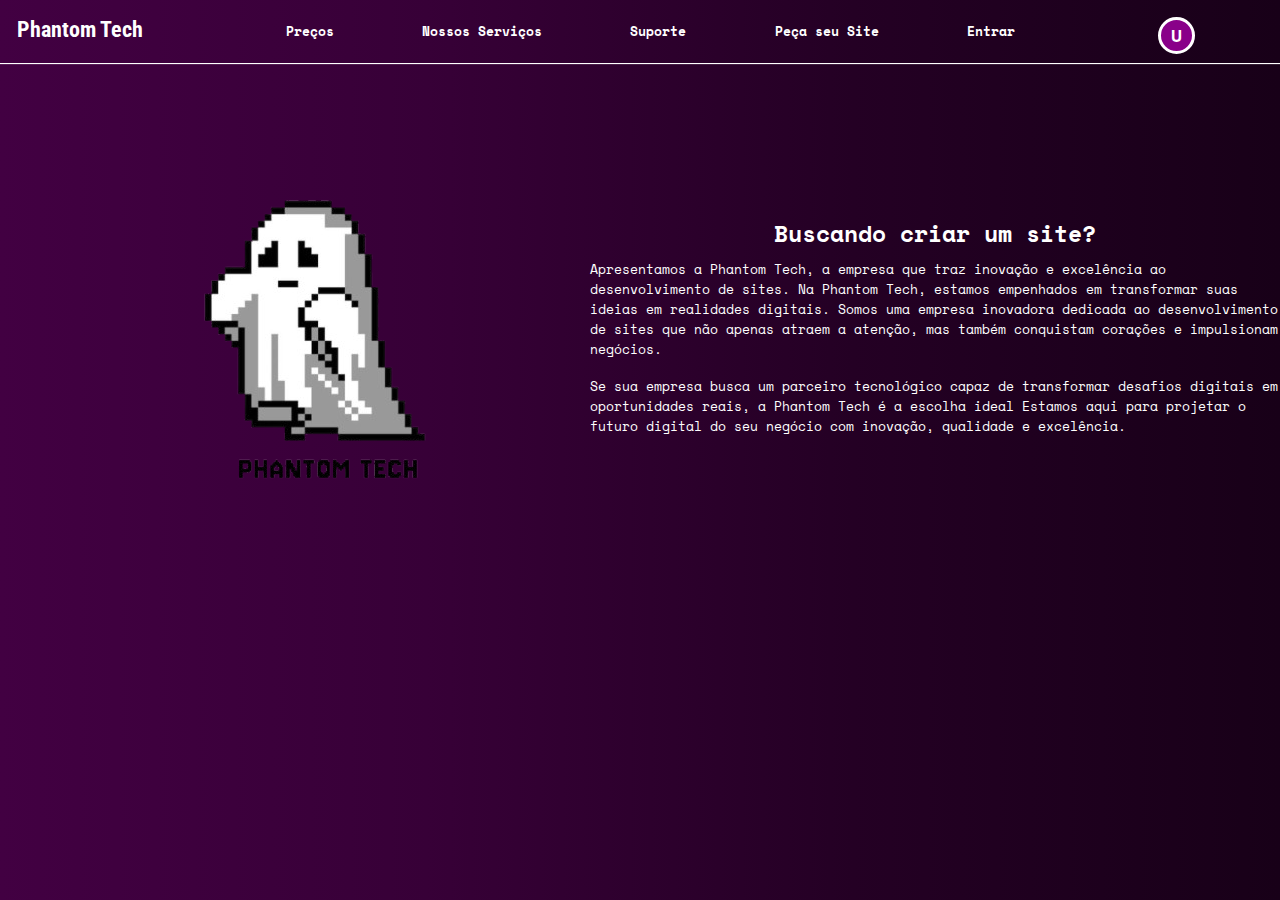
<file: index.html>
<!DOCTYPE html>
<html lang="en">
<head>
    <meta charset="UTF-8">
    <meta name="viewport" content="width=device-width, initial-scale=1.0">
    <title>Phantom Tech - Início</title>
    <link rel="stylesheet" href="./css/styles.css">
</head>
<body>
    <header>
        
        <h1><a href="./index.html">Phantom Tech</a></h1>
        <div>
            <nav>        
                <ul class="menu">
                    <li><a href="#">Preços</a></li>
                    <li><a href="#">Nossos Serviços</a></li>
                    <li><a href="#">Suporte</a></li>
                    <li><a href="#">Peça seu Site</a></li>
                    <li><a href="./pages/login.html">Entrar</a></li>
                </ul>
            </nav>
        </div>
        <span><a href="#">U</a></span>
    </header>

    <main>
        <img src="./assets/images/images1.png" alt="Phantom Tech Logo">
        <div class="about">
            <h2>
                Buscando criar um site?
            </h2>
            <p>
                Apresentamos a Phantom Tech, a empresa que traz inovação e excelência ao desenvolvimento de sites. Na Phantom Tech, estamos empenhados em transformar suas ideias em realidades digitais. Somos uma empresa inovadora dedicada ao desenvolvimento de sites que não apenas atraem a atenção, mas também conquistam corações e impulsionam negócios.
            </p>
            <p>
                Se sua empresa busca um parceiro tecnológico capaz de transformar desafios digitais em oportunidades reais, a Phantom Tech é a escolha ideal
                Estamos aqui para projetar o futuro digital do seu negócio com inovação, qualidade e excelência.
            </p>
        </div>

    </main>

<footer>
    
</footer>

</body>
</html>
</file>
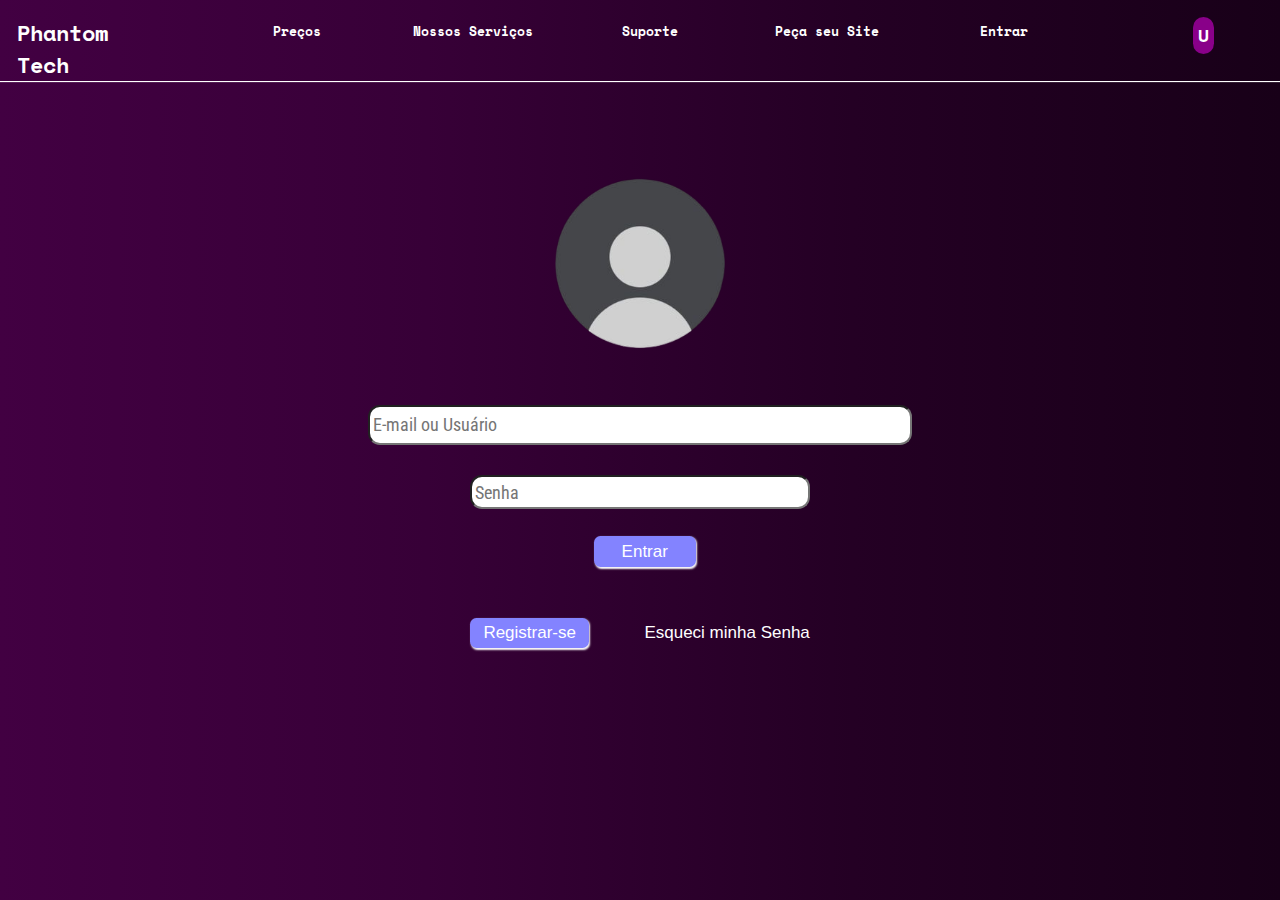
<file: pages/login.html>
<!DOCTYPE html>
<html lang="en">
<head>
    <meta charset="UTF-8">
    <meta name="viewport" content="width=device-width, initial-scale=1.0">
    <link rel="stylesheet" href="../css/estilo-login.css">
    <title>Phantom Tech - Entrar</title>
</head>
<body>
    <header>
        
        <h1><a href="../index.html">Phantom Tech</a></h1>
        <div>
            <nav>        
                <ul class="menu">
                    <li><a href="#">Preços</a></li>
                    <li><a href="#">Nossos Serviços</a></li>
                    <li><a href="#">Suporte</a></li>
                    <li><a href="#">Peça seu Site</a></li>
                    <li><a href="#">Entrar</a></li>
                </ul>
            </nav>
        </div>
        <span><a href="#">U</a></span>
    </header>

    <main>
        <section>
            <div  class="data">
                <img src="../assets/images/imagem-semfoto.png" alt="Foto de perfil">
                <ul>
                    <li><input placeholder="E-mail ou Usuário" class="user"></li>
                    <li><input placeholder="Senha" class="password"></li>
                </ul>
            </div>
            <div class="confirm">
                <button class="enter">Entrar</button>
                <button class="register">Registrar-se</button>
                <button class="forgot">Esqueci minha Senha</button>
            </div>
        </section>

    </main>


</body>
</html>
</file>
<file: css/styles.css>
@import url('https://fonts.googleapis.com/css2?family=Chakra+Petch:ital,wght@0,300;0,400;0,500;0,600;0,700;1,300;1,400;1,500;1,600;1,700&family=Roboto+Condensed:ital,wght@0,100..900;1,100..900&display=swap');

@import url('https://fonts.googleapis.com/css2?family=Space+Mono:ital,wght@0,400;0,700;1,400;1,700&display=swap');


:root {
    --color: #ffff;
    --background: #890089;
}

* {
    padding: 0;
    margin: 0;
    box-sizing: border-box;
    color: var(--color);
    font-size: 17px;
}

body {
    background-image: linear-gradient(to right, #420042, #370037, #240024, #180018);
}

.app {
    display: flex;
    justify-content: stretch;
    align-items: center;
}

header {
    display: flex;
    justify-content: space-between;
    margin-top: 1rem;
    box-shadow: 0px 1.12px 0px #fff;
    gap: 7rem;
}

h1 {
    margin-left: 1rem;
    font-family: "Roboto Condensed", serif;;
}

h1 a {
    font-size: 1.28rem;
}

header ul{
    display: flex;
    list-style: none;
    gap: 5.2rem;
    text-align: center;
}    


li {
    height: 1.7rem;
    font-weight: 700;
    font-family: "Space Mono", serif;
}

header a:hover {
    text-transform: uppercase;
    transition: 300ms;
    color: #8383ff;
}

a {
    text-decoration: none;
    font-size: 13px;
}

span {
    margin-right: 5rem;
    padding: 5px;
    width: 2.2rem;
    height: 2.2rem;
    text-align: center;
    font-weight: 800;
    border-radius: 20px;
    font-family: "Space Mono", serif;
    margin-bottom: 0.5rem;
    background-color: var(--background);
    border-style: solid;
    line-height: 1.25rem;
}                                 

span a {
    font-size: 18px;
}


main {
    align-items: center;
    display: flex;
    margin-top: 5.8rem;
    gap: 7.65rem;
}

img {
    display: flex;
    margin-left: 10rem;
}

.about {
    width: 48rem;
}

.about h2 {
    text-align: center;
    font-size: 23px;
    line-height: 3rem;
    font-family: "Space Mono", serif;
}

.about p {
    font-size: 13px;
    margin-bottom: 1rem;
    font-family: "Space Mono", serif;
}
</file>
<file: css/estilo-login.css>
@import url('https://fonts.googleapis.com/css2?family=Chakra+Petch:ital,wght@0,300;0,400;0,500;0,600;0,700;1,300;1,400;1,500;1,600;1,700&family=Roboto+Condensed:ital,wght@0,100..900;1,100..900&display=swap');

@import url('https://fonts.googleapis.com/css2?family=Space+Mono:ital,wght@0,400;0,700;1,400;1,700&display=swap');


:root {
    --color: #ffff;
    --background: #890089;
}

* {
    padding: 0;
    margin: 0;
    box-sizing: border-box;
    color: var(--color);
    font-size: 17px;
}

body {
    background-image: linear-gradient(to right, #420042, #370037, #240024, #180018);
    background-attachment: fixed;
}

.app {
    display: flex;
    justify-content: stretch;
    align-items: center;
}

header {
    display: flex;
    justify-content: space-between;
    margin-top: 1rem;
    box-shadow: 0px 1.12px 0px #fff;
    gap: 7rem;
}

h1 {
    margin-left: 1rem;
    font-family: "Roboto Condensed", serif;
}

h1 a {
    font-size: 1.28rem;
}

header ul{
    display: flex;
    list-style: none;
    gap: 2.2rem;
    text-align: center;
}    


header li {
    width: 8.2rem;
    height: 1.7rem;
    border-radius: 1rem;
    font-weight: 700;
    font-family: "Space Mono", serif;
}

header a:hover {
    transition: 300ms;
    color: #8383ff;
    text-transform: uppercase;
}

a {
    text-decoration: none;
    font-size: 13px;
    font-family: "Space Mono", serif;
}

span {
    margin-right: 5rem;
    padding: 5px;
    width: 2.2rem;
    height: 2.2rem;
    text-align: center;
    font-weight: 800;
    border-radius: 20px;
    font-family: "Space Mono", serif;
    margin-bottom: 0.5rem;
    background-color: var(--background);
}                                 

span a {
    font-size: 18px;
}


main {
    text-align: center;
    display: flex;
    justify-content: center;
    margin-top: 3rem;
}

section {
    width: 50rem;
    padding: 1.28rem;
}

input {
    color: #160016;
}

button {
    background: #8383ff;
    color: var(--color);
    border: none;
    cursor: pointer;
    box-shadow: 1px 1.2px 1.9px #fffffffd;
}


.enter {
    display: block;
    margin-left: 21rem;
    margin-bottom: 3rem;
    width: 6rem;
    height: 1.8rem;
    border-radius: 0.38rem;
}

.register {
    width: 7rem;
    height: 1.8rem;
    border-radius: 0.38rem;
}

.forgot {
    background: none;
    color: var(--color);
    border: none;
    margin-left: 3rem;
    box-shadow: none;
}

.forgot:hover {
    text-decoration: underline;
}

.data {
    margin-bottom: 1.6rem;
}

.data ul {
    display: flex;
    justify-content: center;
    flex-direction: column;
    gap: 1.8rem;
}

.data li {
    list-style: none;
}


.user {
    width: 32rem;
    height: 2.31rem;
    font-size: 18.2px;
    border-radius: 0.7rem;
    padding: 0.2rem;
    font-family: "Roboto Condensed", serif;
}

.password {
    width: 20rem;
    height: 2.0rem;
    font-size: 18.2px;
    border-radius: 0.7rem;
    padding: 0.2rem;
    font-family: "Roboto Condensed", serif;
}

img {
    width: 10rem;
    margin-bottom: 2rem;
}
</file>
